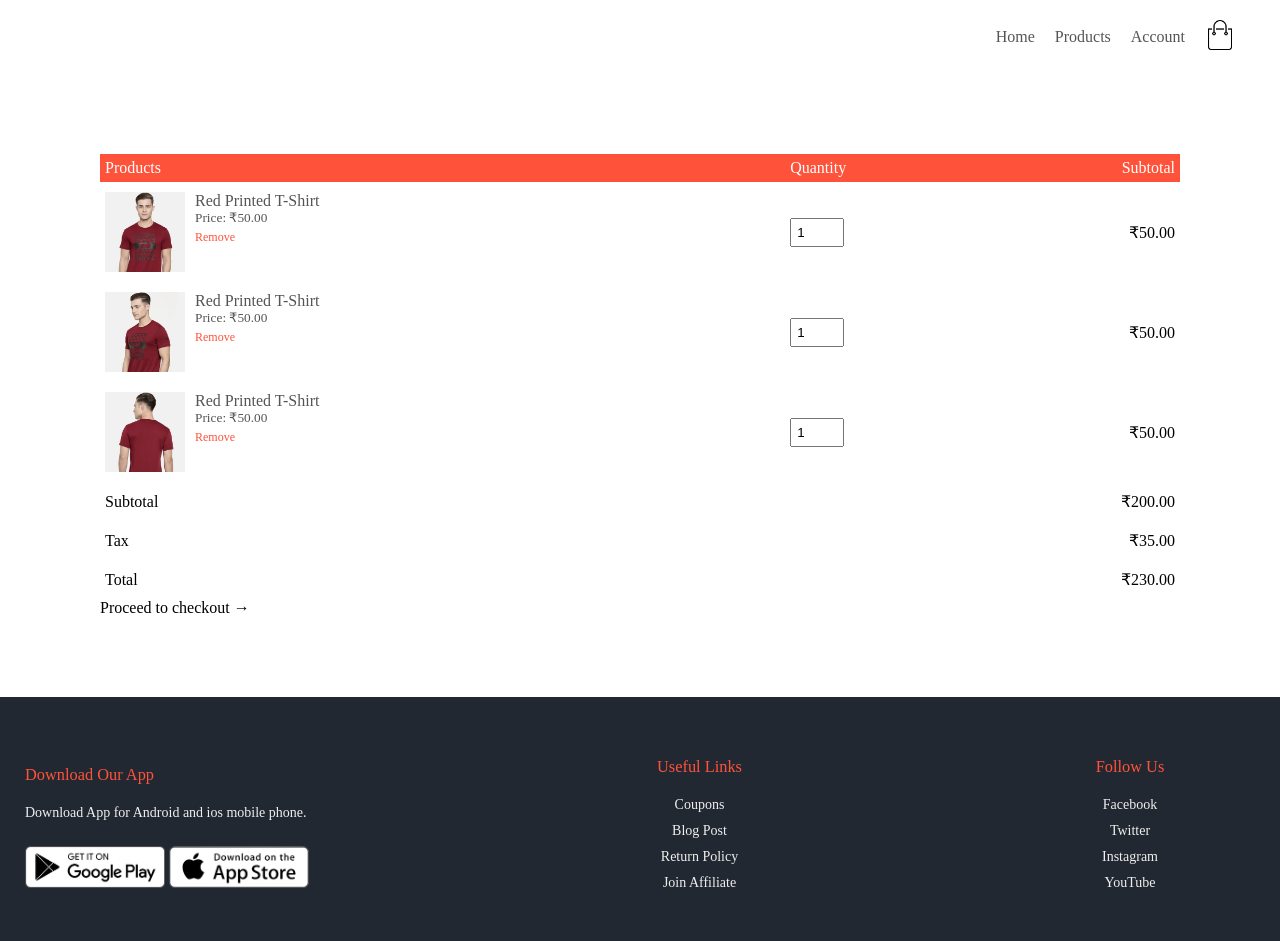
<file: carts.html>
<!DOCTYPE html>
<html lang="en">
	<head>
		<meta charset="UTF-8" />
		<meta name="viewport" content="width=device-width, initial-scale=1.0" />
		<title>Home</title>
		<link href="style.css" rel="stylesheet" />
		<link rel="preconnect" href="https://fonts.googleapis.com" />
		<link rel="preconnect" href="https://fonts.gstatic.com" crossorigin />
		<link
			href="https://fonts.googleapis.com/css2?family=Roboto:ital,wght@0,100..900;1,100..900&display=swap"
			rel="stylesheet"
		/>
	</head>
	<body>
		<!--header -->
		<div class="header">
			<div class="container">
				<div class="navbar">
					<a href="index.html">Home</a>
					<a href="products.html">Products</a>
					<a href="">Account</a>
					<a href="carts.html">
                        <img src="images/cart.png" width="30" height="30"/></a>
				</div>
			</div>
		</div>

		<div class="cartsSectionsWrapper">
			<table>
				<tr>
					<th>Products</th>
					<th>Quantity</th>
					<th>Subtotal</th>
				</tr>
				<tr>
					<td>
						<div class="cart-info">
							<img src="images/gallery-1.jpg" />
							<div class="cart-info-details">
								<p>Red Printed T-Shirt</p>
								<small>Price: ₹50.00</small>
								<!-- <br /> -->
								<a href="">Remove</a>
							</div>
						</div>
					</td>
					<td><input type="number" value="1" /></td>
					<td><p>₹50.00</p></td>
				</tr>
				<tr>
					<td>
						<div class="cart-info">
							<img src="images/gallery-2.jpg" />
							<div class="cart-info-details">
								<p>Red Printed T-Shirt</p>
								<small>Price: ₹50.00</small>
								<!-- <br /> -->
								<a href="">Remove</a>
							</div>
						</div>
					</td>
					<td><input type="number" value="1" /></td>
					<td>₹50.00</td>
				</tr>
				<tr>
					<td>
						<div class="cart-info">
							<img src="images/gallery-3.jpg" />
							<div class="cart-info-details">
								<p>Red Printed T-Shirt</p>
								<small>Price: ₹50.00</small>
								<!-- <br /> -->
								<a href="">Remove</a>
							</div>
						</div>
					</td>
					<td><input type="number" value="1" /></td>
					<td><p>₹50.00</p></td>
				</tr>
			</table>
			<div class="totalPrice">
				<table>
					<tr>
						<td>Subtotal</td>
						<td>₹200.00</td>
					</tr>
					<tr>
						<td>Tax</td>
						<td>₹35.00</td>
					</tr>
					<tr>
						<td>Total</td>
						<td>₹230.00</td>
					</tr>
				</table>
			</div>
			<div class="totalPrice">
				<span class="checkoutBtn">Proceed to checkout &#8594</span>
			</div>
		</div>

		<!-- footer sections -->
		
		<div class="footerContainer"> 
        <div class="footerInnercontainer">
            <div class="footerColume footerColume1">
                <h3>Download Our App</h3>
                <p>Download App for Android and ios mobile phone.</p>
                <div class="footerStoreContainer">
                    <img src="images/play-store.png">
                    <img src="images/app-store.png">
                </div>
            </div>

            <div class="footerColume footerColumn2">
                <h3>Useful Links</h3>
                <p>Coupons</p>
                <p>Blog Post</p>
                <p>Return Policy</p>
                <p>Join Affiliate</p>
            </div>

            <div class="footerColume footerColume3">
                <h3>Follow Us</h3>
                <p>Facebook</p>
                <p>Twitter</p>
                <p>Instagram</p>
                <p>YouTube</p>
            </div>
        </div>
      </div> 
	</body>
</html>
</file>
<file: style.css>
*{
    margin: 0;
    padding: 0;
}


/* header style */
.header {
    background-color: rgb(255,255,255,0.7);
}

.container {
    max-width: 1300px;
    margin: auto;
    padding: 0px 25px;
}

.navbar {
    display: flex;
    align-items: center;
    justify-content: flex-end;
    padding: 20px;
    gap: 20px
}

a{
    text-decoration: none;
    color: #555;
}

#cartimage{
    width: 30px;
    height: 30px;
}

.headerContent{
     margin-top: 70px;
    display: flex;
    align-items: center;
    flex-wrap: wrap;
    justify-content: space-around;
   
}

.headerContentItem{
      flex-basis: 50%;
    min-width: 300px;
}

.headerContentItem h1 {
    font-size: 50px;
    line-height: 60px;
    margin: 25px 0px;
}

.headerContentItem p {
    color: #555;
}

.headerContentItem img{
    width: 100%;
    padding: 50px;
}

    /* <!--  featured categories  --> */

.categories{
    margin: 70px 0px;
}

.small-container{
    max-width: 1080px;
    margin: auto;
    padding: 0px 25px ;
}

.row{
    display: flex;
    align-items: center;
    flex-wrap: wrap;
    justify-content: space-around;
}

.row img{
    flex-basis: 30%;
    min-width: 250px;
    margin-bottom: 30px;
}

/* <!------- Our Featured Products -----> */

.feature-products{
    max-width: 1000px;
    margin: auto;
    padding: 0% 25px;
    display: flex;
    flex-direction: column;
}

.feature-products h2{
    color: #555;
    line-height: 60px;
    text-align: center;
}

.customUnderlineContainer{
    display: flex;
    justify-content: center;
    margin-bottom: 80px;
}

.customUnderLine{
    width: 80px;
    height: 5px;
    background-color: #ff523b;
    border-radius: 10px;
}

.product-container{
    display:flex;
    flex-wrap: wrap;
    justify-content: space-around;
}

.products-card{
    display: flex;
    flex-direction: column;
    min-width: 200px;
    padding: 10px;
    margin-bottom: 50px; 
    flex-basis: calc(25% - 20px);
    margin-bottom: 50px;
    cursor: pointer;
    transition: transform 0.5s;
}

.products-card a{
    display: flex;
    flex-direction: column;
    min-width: 200px;
    /* padding: 10px; */
    margin-bottom: 50px; 
    flex-basis: calc(25% - 20px);
    margin-bottom: 50px;
    cursor: pointer;
    transition: transform 0.5s;
}

 .rating img{
   width: 15px; 
   height: 16px; 
} 

.product-title{
    color: #555;
}

.product-pricing{
    color: #555;
    font-size: 14px;
}

.products-card:hover{
    transform: translateY(-5px);
}

.smart-watch-banner{
    margin-top: 80px;
    background-color: rgb(255,255,255,0.7);
    padding: 30px 0px;
}

.smart-container{
    display: flex;
    flex-wrap: wrap;
    max-width: 1080px;
    margin: auto;
    padding: 0px 25px;
    justify-content: space-around;
    align-items: center;
    
}
.smart-watch-img-container{
    flex-basis: 50%;
    min-width: 300px;
}


.smart-watch-img-container img{
    max-width: 100%;
    padding: 50px 0;
}

.smart-watch-banner-content{
     flex-basis: 50%;
     min-width: 300px;
}

.smart-watch-banner-content p{
    color: #555;
}

.smart-watch-banner-content h1{
    font-size: 50px;
    line-height: 60px;
    margin: 25px 0;
    
}



.buyNow{
    background-color: #ff523b;
    color: #fff;
    padding: 8px 30px;
    margin: 30px 0;
    border-radius: 30px;
    cursor: pointer;
}

.buyNow:hover{
    background-color: #563434;
}


/* <!----------testimonial---------------> */
.testimonialParentContainer{
    padding-top: 100px;
}

.testimonialInnerContainer{
    max-width: 1080px;
    margin: auto;
    padding: 0px 25px;
    display: flex;
    align-items: center;
    justify-content: space-around;
    flex-wrap: wrap;
    
}

.testimonialCards{
     display: flex;
     flex-direction: column;
     align-items: center;
     cursor: pointer;
     padding: 40px 20px 40px;
     box-shadow: 0 0 20px 0px rgba(0, 0, 0, 0.1);
     cursor: pointer;
     transition: transform 0.5s;
     min-width: 250px;
     margin-bottom: 30px;
     flex-basis: calc(30% - 50px);
}

.testimonialContent{
    font-size: 12px;
    margin: 12px 0px;
    color: #777;
}

.testimonialCardsImg{
    width: 50px;
    margin-top: 20px;
    border-radius: 50%;
}

.testimonialCardsName{
    font-weight: 600;
    color: #555;
    font-size: 16px;
}


/* <!----------Brands---------------> */
.BrandingContainer{
    margin: 100px auto;
}

.BrandingInnerContainer{
    display: flex;
    justify-content: space-around;
    max-width: 1080px;
    margin: auto;
    padding: 0px 25px;
    
}

.BrandingContainer img{
    cursor: pointer;
    filter: grayscale(100%);
}

.BrandingContainer img:hover{
     filter: grayscale(0%);
}


/* <!----------Footer---------------> */
.footerContainer{
    background: #222831;
    color: #eeeeee;
    font-size: 14px;
    padding: 60px 0 20px;
    /* margin-bottom: 300px; */
}

.footerInnercontainer{
    display: flex;
    align-items: center;
    /* flex-wrap: wrap; */
    justify-content: space-around;
    max-width: 1300px;
    margin: auto;
    padding: 0px 25px;
}

.footerColume{
    min-width: 250px;
    margin-bottom: 20px;
    display: flex;
    flex-direction: column;
}

.footerColume1{
    flex-basis: 30%;
}

.footerColume1 h3{
    color: #ff523b;
    margin-bottom: 20px;
    font-weight: 500;
}

.footerColume1 p{
    color: #eeeeee;
}


.footerStoreContainer{
    display: flex;
    align-items: center;
    gap:4px;
    margin-top: 20px;
}

.footerStoreContainer img{
    width: 140px;
    margin: 5px 0px;
}

.footerColumn2 {
	flex: 1;
	align-items: center;
}

.footerColumn2  h3 {
    color: #ff523b;
	margin-bottom: 20px;
	font-weight: 500;
			}

.footerColumn2 p {
	color: #eeeeee;
	margin-bottom: 10px;
	cursor: pointer;
	transition: color 0.3s ease;
}

.footerColumn2 p:hover {
	color: #ff523b;
}

.footerColume3 {
	flex-basis: 12%;
	align-items: center;
}

 .footerColume3 h3 {
	color: #ff523b;
	margin-bottom: 20px;
	font-weight: 500;
}
			
.footerColume3 p {
	color: #eeeeee;
	margin-bottom: 10px;
	cursor: pointer;
	transition: color 0.3s ease;
}
.footerColume3 p:hover {
    color: #ff523b;
			}
		
	
            
            /* CSS For Pdoducts.html */

.allProductsSection{
    display: flex;
    flex-direction: column;
    max-width: 1080px;
    margin: auto;
    padding: 0px 25px;
}

.allProductsSectionLable{
    display: flex;
    justify-content: space-between;
    align-items: center;
    margin: 100px 0px 50px;
}

.allProductsSectionLable select{
    border: 1px solid #ff523b;
}  

.paginationButtonContainer{
    display: flex;
    align-items: center;
    gap: 10px;
    margin-bottom: 80px;
}

.paginationButton{
    display: inline-block;
    border: 1px solid #ff523b;
    width: 40px;
    height: 40px;
    text-align: center;
    line-height: 40px;
    cursor: pointer;
}

.paginationButton:hover{
    background-color: #ff523b;
    color: #fff;

}

#Products--feature-products{
    margin: 0%;
    padding: 0%;
}


/* ----------------------Product-detail style -------------- */

.product-details-container {
	margin-top: 80px;
	max-width: 1080px;
	margin: auto;
	padding-left: 25px;
	padding-right: 25px;
	display: flex;
	justify-content: space-around;
	flex-wrap: wrap;
	align-items: center;
}

.product-details-content {
		flex-basis: calc(50% - 50px);
		padding: 20px;
		min-width: 300px;
		display: flex;
		flex-direction: column;
}

.product-details-img-content {
		gap: 4px;
}

.product-details-big-image {
	width: 100%;
}

.product-small-img-container-wrapper {
	display: flex;
	align-items: center;
    justify-content: space-between;
}

.product-small-img-container {
	flex-basis: 24%;
}

.product-small-img-container img {
	width: 100%;
}



.product-details-text-content p {
			color: #555;
		}
		
.product-details-text-content h1 {
			font-size: 50px;
			line-height: 60px;
			margin: 25px 0;
		}
		
        
.product-details-text-content h4 {
			margin: 20px 0;
			font-size: 22px;
			font-weight: bold;
			color: #555;
		}
		
 .product-details-text-content   select {
			display: block;
			padding: 10px;
			margin-top: 20px;
			border: 1px solid #ff523b;
			outline: none;
			width: fit-content;
		}
		
.product-details-text-content input {
				width: 50px;
				height: 40px;
				padding-left: 10px;
				font-size: 20px;
				margin-right: 10px;
				border: 1px solid #ff523b;
				outline: none;
			}
			



.addToCartButtonWrapper {
			display: flex;
			align-items: center;
			gap: 10px;
}

.addToCartButtonWrapper input {
	width: 50px;
	height: 40px;
	padding-left: 10px;
	font-size: 20px;
	margin-right: 10px;
	border: 1px solid #ff523b;
	outline: none;
}

.addtoCartButton {
	display: inline-block;
	background: #ff523b;
	color: #fff;
	padding: 8px 30px;
	margin: 30px 0;
	border-radius: 30px;
	transition: background 0.5s;
	text-decoration: none;
}

.addtoCartButton:hover {
	background-color: #222831;
}



.cartsSectionsWrapper {
	margin: 80px auto;
	max-width: 1080px;
	padding-left: 25px;
	padding-right: 25px;

	table {
		width: 100%;
		border-collapse: collapse;

		th {
			text-align: left;
			padding: 5px;
			color: #fff;
			background: #ff523b;
			font-weight: normal;
		}
		th:last-child {
			text-align: right;
		}
		td {
			padding: 10px 5px;

			.cart-info {
				display: flex;
				flex-wrap: wrap;

				img {
					width: 80px;
					height: 80px;
					margin-right: 10px;
				}

				.cart-info-details {
					display: flex;
					flex-direction: column;

					p {
						color: #555;
					}
					small {
						color: #555;
					}
					a {
						color: #ff523b;
						font-size: 12px;
						text-decoration: none;
						margin-top: 4px;
					}
				}
			}

			input {
				width: 40px;
				padding: 5px;
				outline: none;
			}
		}
		td:last-child {
			text-align: right;
		}
    }
}


@media only screen and (max-width: 600px) {
	.headerContent {
		flex-direction: column;
		h1,
		p {
			text-align: center;
		}
	}
	.categories .container img {
		flex-basis: 100%;
	}

	.product-container .products-card {
		flex-basis: 100% !important;

		.product-title,
		.product-pricing {
			text-align: center;
		}
		div {
			display: flex;
			justify-content: center;
		}
	}

	.smart-watch-banner {
		.container {
			flex-direction: column;

			.smart-watch-banner-content {
				display: flex;
				flex-direction: column;
				align-items: center;
			}
		}
	}

	.testimonialParentContainer .testimonialInnerContainer .testimonialCards {
		flex-basis: 100%;
	}

	.footer .footerInnerContainer {
		flex-direction: column;

		.footerColumn1 {
			align-items: center;

			.footerStoreContainer {
				flex-direction: column;
			}
		}
	}
}


@media only screen and (max-width: 800px) {
	.header {
		.navbar {
			.nav-items {
				display: none !important;
			}
			.menu-icon {
				display: block !important;
			}
		}
		#menu-toggle:checked ~ .hidden-nav-items {
			max-height: 140px !important;
			padding: 10px 0px !important;
		}
	}
}
</file>
